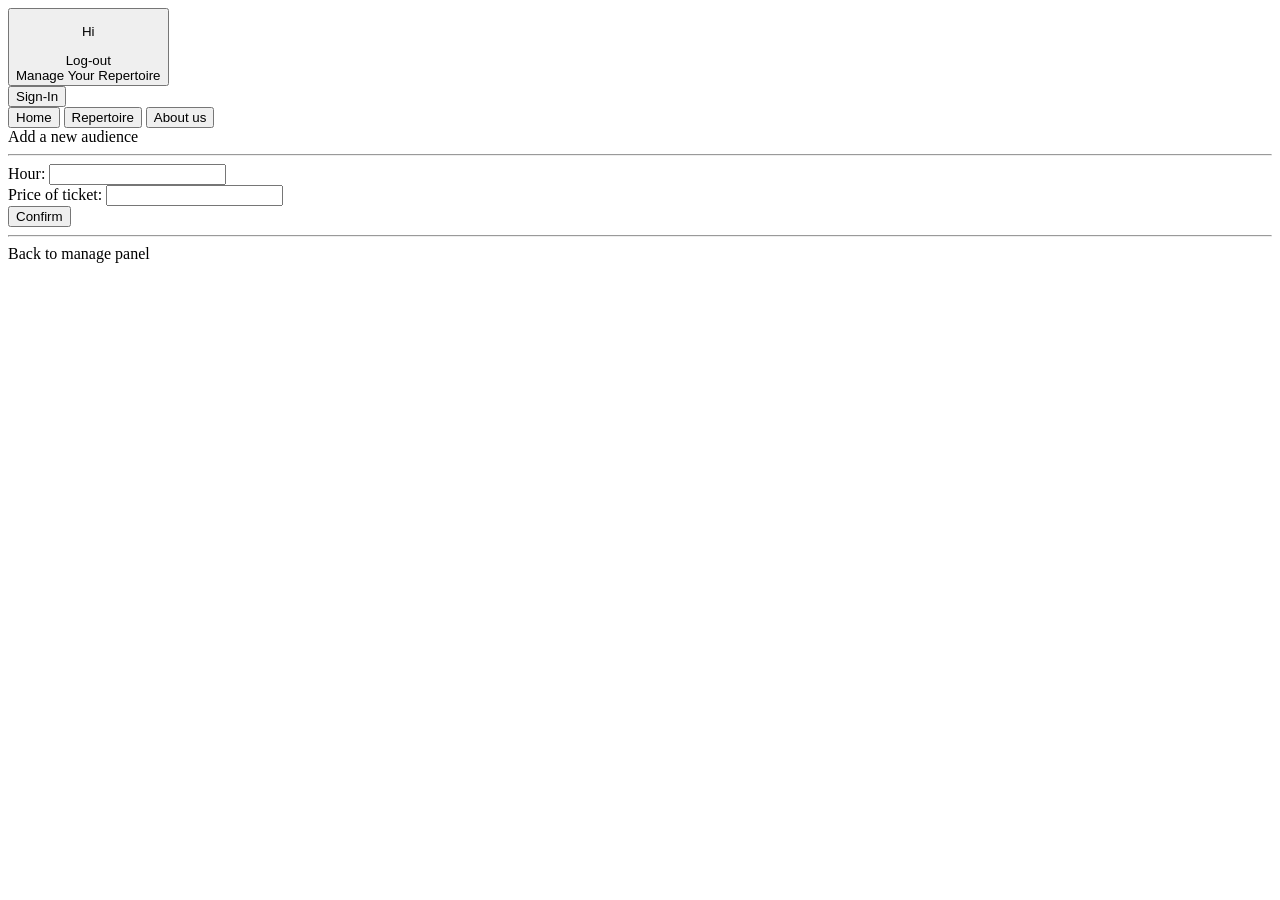
<file: src/main/resources/templates/audience-form.html>
<!DOCTYPE html>
<html lang="en" xmlns:th="http://www.thymeleaf.org" xmlns:sec="http://www.thymeleaf.org/thymeleaf-extras-springsecurity5">
<head>
<meta charset="utf-8">
    <meta name="viewport" content="width=device-width, initial-scale=1, shrink-to-fit=no">
	
	<link rel="stylesheet" th:href="@{/css/form-css.css}"/>
	<link rel="stylesheet" type="text/css" th:href="@{/css/fontello.css}"/>
	<link rel="stylesheet" type="text/css" th:href="@{/css/animation.css}"/>
	
	
	<title>Repertoire</title>
</head>
<body>
	<header id="header">
		<nav id="nav">
			<div id="navigate">
			<div>
				<button type="button" id="user-menu" sec:authorize="isAuthenticated()"  >
					<div id="user">
						<p>Hi</p>
						<p th:text="${name}"></p>
						<p>
							<i class="icon-down-open-big"></i>
						</p>
						<span style="clear:both;"></span>
					</div>
					<div id="logout" onclick="window.location.href='/logout'">
						Log-out
					</div>
					<div sec:authorize="hasRole('ROLE_ADMIN')" id="manage" onclick="window.location.href='/repertoire/manage'">
						Manage Your Repertoire
					</div>
				</button>
				</div>
			<div>
					<button sec:authorize="!isAuthenticated()" type="button" class="nav-btn" id="btn-sign" onclick="window.location.href='/login'">Sign-In</button>
			</div>	
			<div>
				<button type="button" class="nav-btn" onclick="window.location.href='/home'">Home</button>
				<button type="button" class="nav-btn" onclick="window.location.href='/repertoire/list'">Repertoire</button>
				<button type="button" class="nav-btn" onclick="window.location.href='/login'">About us</button>
			</div>
			
			</div>
		</nav>
	</header>
	
	<div id="container">
		<div th:onclick="show()">
		<span>Add a new audience</span>
		<hr>
			<form action="#" th:action="@{/repertoire/manage/audience/save/(meetingId=${param.meetingId})}"
 							 th:object="${audience}" method="POST">

 				<input type="hidden" th:field="*{audienceId}">
 				
 				<div class="form-box">
	 				<label for="fhour" class="form-label">Hour:</label>
	 				<input id="fhour" type="text" th:field="*{hour}"
	 						class="form-field">
 				</div>
 				
 				<div class="form-box">		
	 				<label for="fprice" class="form-label">Price of ticket:</label>
	 				<input id="fprice" type="text" th:field="*{price}"
	 						class="form-field" >
 				</div>

 				<button type="submit" class="btn-submit">Confirm</button>						 
 			</form>
 			
 			<hr>
 			<a th:href="@{/repertoire/manage}" >Back to manage panel</a>
		</div>
	</div>
	
	<footer></footer>
</body>

</html>
<script th:src="@{/js/form-js.js}"></script>
</file>
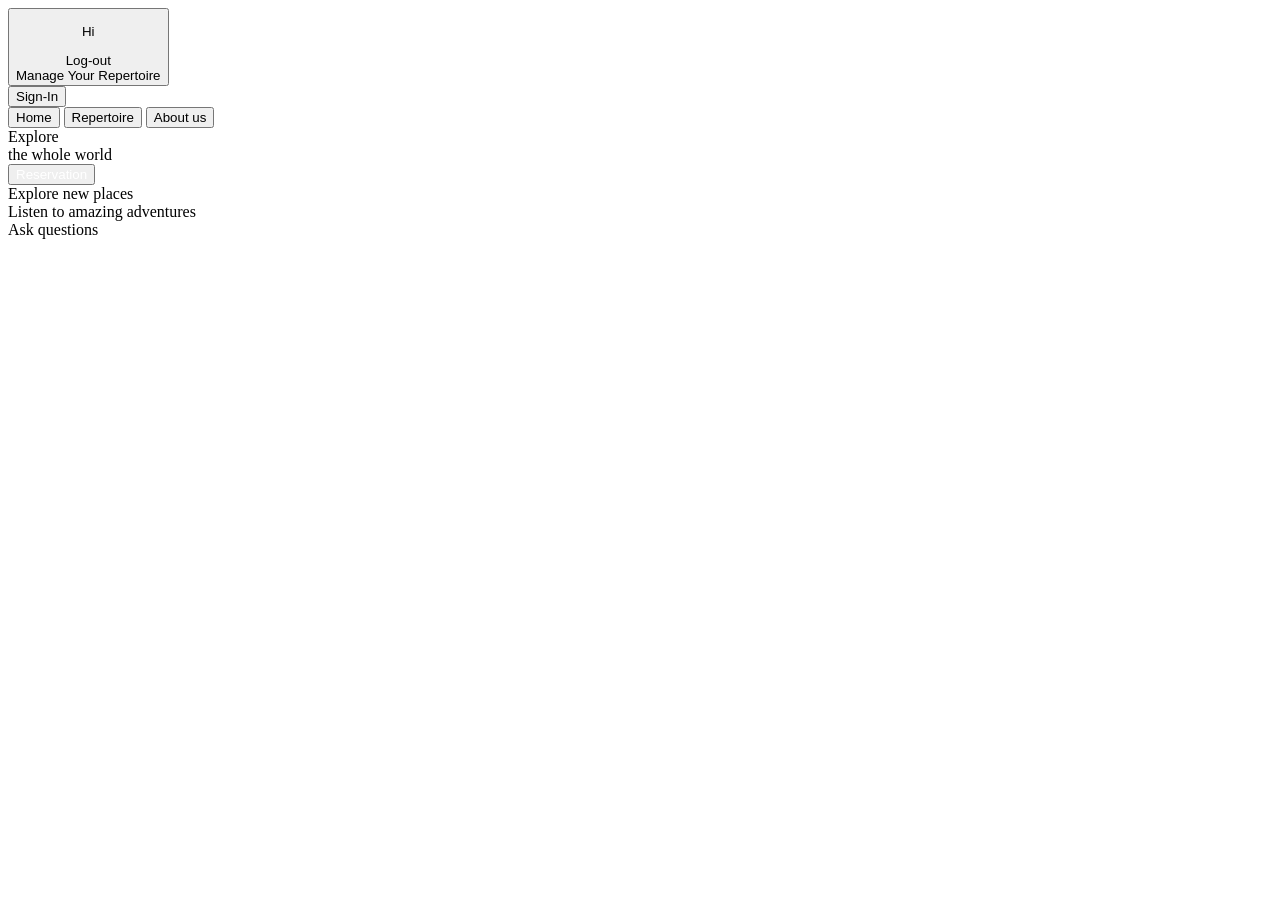
<file: src/main/resources/templates/home.html>
<!DOCTYPE html>
<html lang="en" xmlns:th="http://www.thymeleaf.org" xmlns:sec="http://www.thymeleaf.org/thymeleaf-extras-springsecurity5">
<head>
<meta charset="utf-8">
		<title>Home</title>
		<link rel="stylesheet" th:href="@{/css/home-css.css}"/>
		<link rel="stylesheet" type="text/css" th:href="@{/css/fontello.css}"/>
		<link rel="stylesheet" type="text/css" th:href="@{/css/animation.css}"/>
		
		<link href="https://fonts.googleapis.com/css2?family=Roboto&display=swap" rel="stylesheet">
</head>
<body>
	
	<header id="header">
		<nav id="nav">
			<div id="navigate">
			<div>
				<button type="button" id="user-menu" sec:authorize="isAuthenticated()"  >
					<div id="user">
						<p>Hi</p>
						<p th:text="${name}"></p>
						<p>
							<i class="icon-down-open-big"></i>
						</p>
						<span style="clear:both;"></span>
					</div>
					<div id="logout" onclick="window.location.href='/logout'">
						Log-out
					</div>
					<div sec:authorize="hasRole('ROLE_ADMIN')" id="manage" onclick="window.location.href='/repertoire/manage'">
						Manage Your Repertoire
					</div>
				</button>
				</div>
			<div>
					<button sec:authorize="!isAuthenticated()" type="button" class="nav-btn" id="btn-sign" onclick="window.location.href='/login'">Sign-In</button>
			</div>	
			<div>
				<button type="button" class="nav-btn" onclick="window.location.href='/home'">Home</button>
				<button type="button" class="nav-btn" onclick="window.location.href='/repertoire/list'">Repertoire</button>
				<button type="button" class="nav-btn" onclick="window.location.href='/repertoire/list'">About us</button>
			</div>
			
			</div>
		</nav>
		
		<div id="div-signboard">
			<div class="sentense-signboard">Explore</div>
			<div class="sentense-signboard">the whole world</div>
			<div class="sentense-signboard">
				<button type="button" id="res-btn" onclick="window.location.href='/repertoire/list'"><span id="spn-res"><span style="color:white;">Reservation</span></span></button>
			</div>
		</div>
	</header>
	
	 <div id="container">
		<div id="box">
			<div class="sqrt" onclick="window.location.href='/repertoire/list'">	
				<div class=inf>Explore new places</div>
				<div class=inf-img>
					<i class="icon-globe"></i>
				</div>
				<div style="clear: both;"></div>
			</div>
			<div class="sqrt" onclick="window.location.href='/repertoire/list'">
				<div class=inf>Listen to amazing adventures</div>
				<div class=inf-img>
					<i class="icon-group"></i>
				</div>
				<div style="clear: both;"></div>
			</div>
			<div class="sqrt" onclick="window.location.href='/repertoire/list'"> 
				<div class=inf>Ask questions</div>
				<div class=inf-img>
					<i class="icon-help"></i>
				</div>
				<div style="clear: both;"></div>				
			</div>
			<div style="clear: both;"></div>
		</div>
	</div>
	<footer>
	</footer>
</body>
</html>
</file>
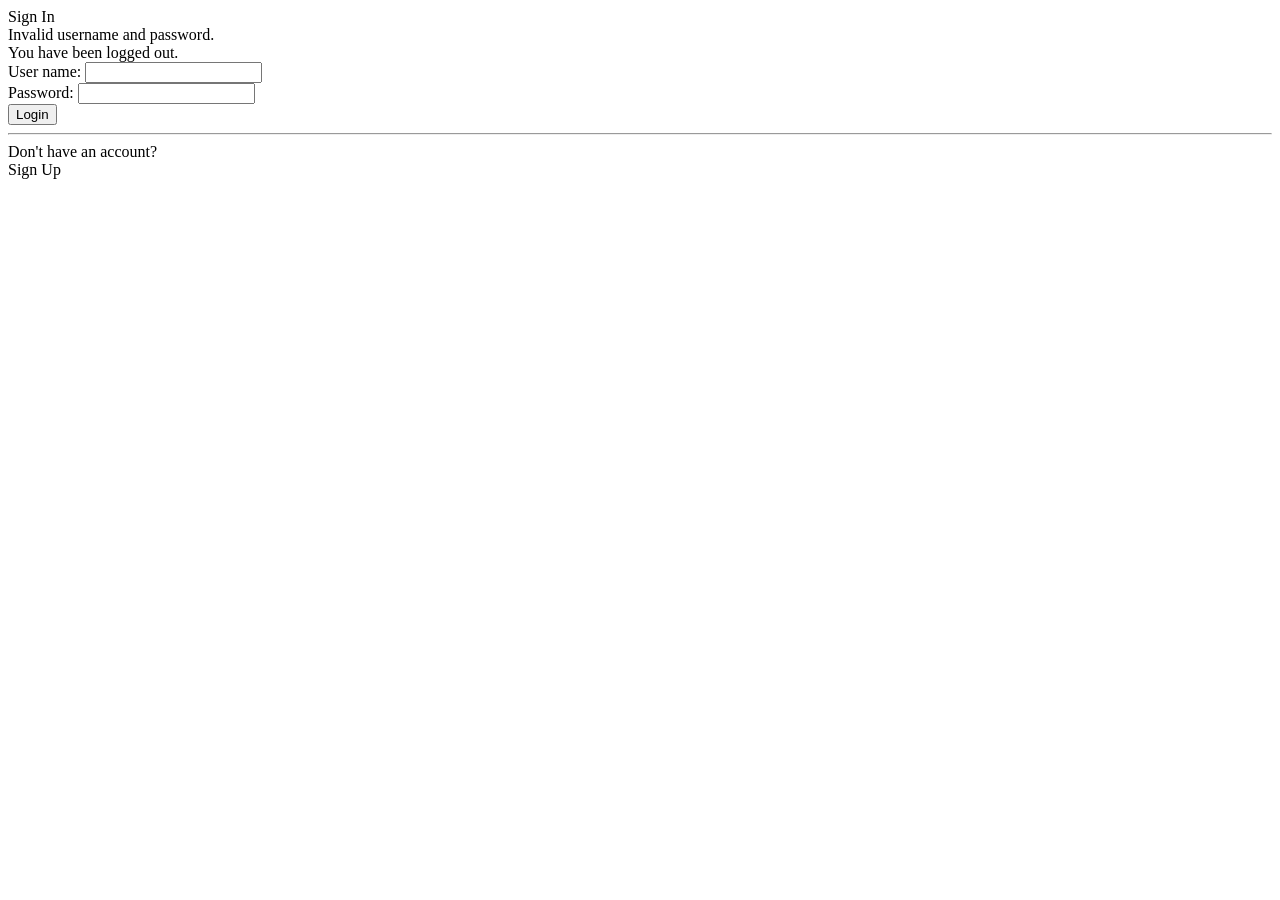
<file: src/main/resources/templates/login.html>
<!DOCTYPE html>
<html lang="en" xmlns:th="http://www.thymeleaf.org" xmlns:sec="http://www.thymeleaf.org/thymeleaf-extras-springsecurity5">
<head>
<meta charset="utf-8">
    <meta name="viewport" content="width=device-width, initial-scale=1, shrink-to-fit=no">

	<link rel="stylesheet" th:href="@{/css/login-css.css}"/>
	<link rel="stylesheet" type="text/css" th:href="@{/css/fontello.css}"/>
	<link rel="stylesheet" type="text/css" th:href="@{/css/animation.css}"/>
		
	<link href="https://fonts.googleapis.com/css2?family=Roboto&display=swap" rel="stylesheet">
	<title>TripMeeting - Login</title>
</head>
<body>

	
	<div id="photo"></div>
	<div id="container">
		<div id=sign-in-box>
			<div id="top-text">Sign In</div>
			<form action="#" th:action="@{/authenticateTheUser}"  method="POST">

				    <div class="input-box">
				        <div class="col-xs-15">
				            <div>
								
								<!-- Check for login error -->
								<div th:if="${param.error != null}">		            
									<div class="error-text">
										Invalid username and password.
									</div>
								</div>	
									       
								<!-- Check for logout -->
								
								<div th:if="${param.logout != null}">
									<div class="error-text">
										You have been logged out.
									</div>
							    </div>

				            </div>
				        </div>
				    </div>

					<div class="input-box">
						<label for="fname" class="form-label">User name:</label>
						<input id="fname" name="username" type="text">
					</div>

					<div class="input-box">
						<label for="fpassword" class="form-label">Password:</label>
						<input id="fpassword" name="password" type="password">
					</div>

					<div id="confirm-box">						
						<button type="submit" id="submit-button">Login</button>
					</div>
					
					<input type="hidden"
						   name="${_csrf.parameterName}"
						   value="${_csrf.token}"/>
					<hr>
					<div id="bottom-text">
						<div id="ask">Don't have an account?</div>
						<div id="link"><a th:href="@{/registration}">Sign Up</a></div>
						<div class="clear"></div>
					</div>
				</form>
				
			</div>
		</div>
	<div class="clear"></div>
</body>
</html>
</file>
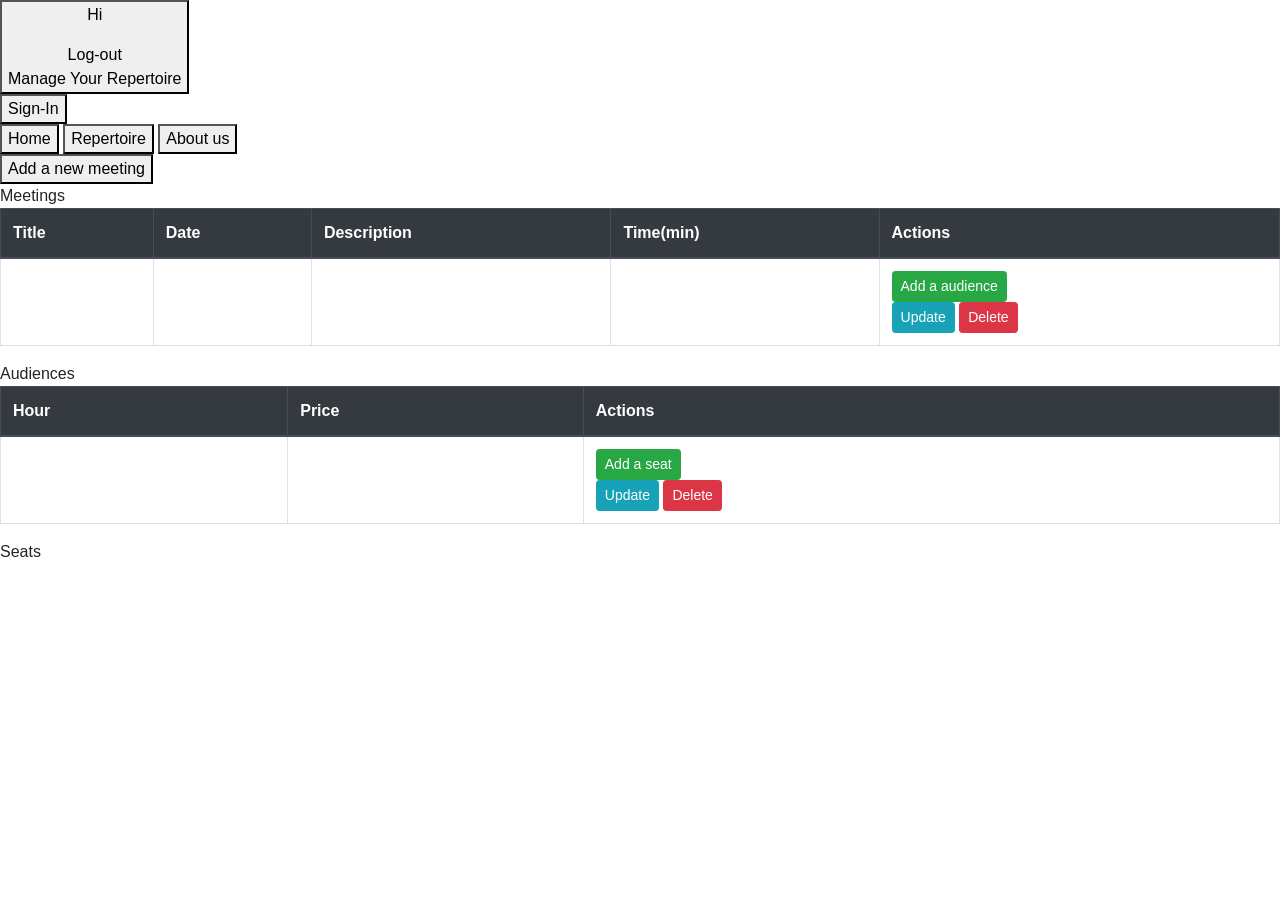
<file: src/main/resources/templates/manage.html>
<!DOCTYPE html>
<html lang="en" xmlns:th="http://www.thymeleaf.org" xmlns:sec="http://www.thymeleaf.org/thymeleaf-extras-springsecurity5">
<head>
<meta charset="utf-8">
    <meta name="viewport" content="width=device-width, initial-scale=1, shrink-to-fit=no">
	<!--  <meta name="_csrf" content="${_csrf.token}"/>-->
	<meta name="_csrf" th:content="${_csrf.token}"/>
	<meta name="_csrf_header" th:content="${_csrf.headerName}"/>
	
	
	
	<link rel="stylesheet" href="https://stackpath.bootstrapcdn.com/bootstrap/4.5.0/css/bootstrap.min.css" integrity="sha384-9aIt2nRpC12Uk9gS9baDl411NQApFmC26EwAOH8WgZl5MYYxFfc+NcPb1dKGj7Sk" crossorigin="anonymous">
	<link rel="stylesheet" th:href="@{/css/manage-css.css}"/>
	<link rel="stylesheet" type="text/css" th:href="@{/css/fontello.css}"/>
	<link rel="stylesheet" type="text/css" th:href="@{/css/animation.css}"/>
		
	<title>Repertoire</title>
</head>
<body>
	<header id="header">
		<nav id="nav">
			<div id="navigate">
			<div>
				<button type="button" id="user-menu" sec:authorize="isAuthenticated()"  >
					<div id="user">
						<p>Hi</p>
						<p th:text="${name}"></p>
						<p>
							<i class="icon-down-open-big"></i>
						</p>
						<span style="clear:both;"></span>
					</div>
					<div id="logout" onclick="window.location.href='/logout'">
						Log-out
					</div>
					<div sec:authorize="hasRole('ROLE_ADMIN')" id="manage" onclick="window.location.href='/repertoire/manage'">
						Manage Your Repertoire
					</div>
				</button>
				</div>
			<div>
					<button sec:authorize="!isAuthenticated()" type="button" class="nav-btn" id="btn-sign" onclick="window.location.href='/login'">Sign-In</button>
			</div>	
			<div>
				<button type="button" class="nav-btn" onclick="window.location.href='/home'">Home</button>
				<button type="button" class="nav-btn" onclick="window.location.href='/repertoire/list'">Repertoire</button>
				<button type="button" class="nav-btn" onclick="window.location.href='/login'">About us</button>
			</div>
			
			</div>
		</nav>
	</header>
	
		<div id="container">
			
			<div id="container-fluid">
				<div id='btn-box'>
					<button onclick="addMeeting()" class="add-btn">Add a new meeting</button>
				</div>
			
				<div class="table-box">
				<span class="db-name-spn">Meetings</span>
				<table class="table table-bordered table-hover">
					<thead class="thead-dark">
						<tr>
							<th>Title</th>
							<th>Date</th>
							<th>Description</th>			
							<th>Time(min)</th>
							<th>Actions</th>	
						</tr>
					</thead>
					
					<tbody>
						<tr th:each="meeting, state : ${meetings}" th:onclick="'setAudiences('+${state.index}+', this)'">
							<td th:text="${meeting.title}" />
							<td th:text="${meeting.date}"/>
							<td th:text="${meeting.description}"/>
							<td th:text="${meeting.runningTime}"/>
							<td>
								<div th:if="${meeting.audiences.size()}!=7">
									<a th:href="@{/repertoire/manage/audience/add(meetingId=${meeting.meetingId})}"
										class="btn btn-success btn-sm">
										Add a audience
									</a>
								</div>
								<a th:href="@{/repertoire/manage/meeting(meetingId=${meeting.meetingId})}"
									class="btn btn-info btn-sm">
									Update
								</a>
								
								<a th:href="@{/repertoire/manage/meeting/delete(meetingId=${meeting.meetingId})}"
									class="btn btn-danger btn-sm"
									onclick="if (!(confirm('Are you sure you want to delete this meeting?'))) return false">
									Delete
								</a>
							</td>
						</tr>
					</tbody>
				</table>
				</div>
				
				<div class="table-box">
				<span class="db-name-spn">Audiences</span>
				<table class="table table-bordered table-hover" id="myTable">
					<thead class="thead-dark">
						<tr>
							<th>Hour</th>
							<th>Price</th>
							<th>Actions</th>			
						</tr>
					</thead>
					<tbody  class="tbody-audience" th:each="meeting, state1 : ${meetings}">
						  <tr th:each="audience, state2 : ${meeting.audiences}" th:onclick="'setSeats('+${state1.index}+', '+${state2.index}+', this)'">
							<td th:text="${audience.hour}"/>
							<td th:text="${audience.price}"/>
							<td> 
								<div th:if="${audience.seats.size()}!=21">
									<a th:href="@{/repertoire/manage/seat/add(audienceId=${audience.audienceId})}"
										class="btn btn-success btn-sm">
										Add a seat
									</a>
								</div>
							    <a th:href="@{/repertoire/manage/audience(meetingId=${meeting.meetingId}, audienceId=${audience.audienceId})}"
									class="btn btn-info btn-sm">
									Update
								</a>
								
								<a th:href="@{/repertoire/manage/audience/delete(audienceId=${audience.audienceId})}"
									class="btn btn-danger btn-sm"
									onclick="if (!(confirm('Are you sure you want to delete this audience?'))) return false">
									Delete
								</a>
							</td>
						</tr>
					</tbody>
				</table>
				</div>
				
				<div class="table-box">
				<span class="db-name-spn">Seats</span>
				<table style="display:none;" class="table table-bordered table-hover hide" th:each="meeting : ${meetings}"> 
					<thead class="thead-dark">
						<tr>
							<th>Name</th>
							<th>UserId</th>
							<th>Actions</th>			
						</tr>
					</thead>
					
					<tbody class="tbody-seat" th:each="audience, state : ${meeting.audiences}">
						
						<tr  class="tr-seat" th:each="seat, state2 : ${audience.seats}" th:onclick="setSeatElement(this)">
							
							<td th:text="${seat.name}" />
							<td th:text="${seat.userId}"/>
							<td>
								<a th:href="@{/repertoire/manage/seat(audienceId=${audience.audienceId}, seatId=${seat.seatId})}"
									class="btn btn-info btn-sm">
									Update
								</a>
								
								<a th:href="@{/repertoire/manage/seat/delete(seatId=${seat.seatId})}"
									class="btn btn-danger btn-sm"
									onclick="if (!(confirm('Are you sure you want to delete this meeting?'))) return false">
									Delete
								</a>
							</td>
						</tr>
						
					</tbody>
				</table>
				</div>
				<div style="clear:both;"></div>
			</div>
		</div>
		
		<footer></footer>
		

	</body>
</html>
<script th:src="@{/js/form-js.js}"></script>
<script th:inline="javascript" th:src="@{/js/manage-js.js}"></script>
</file>
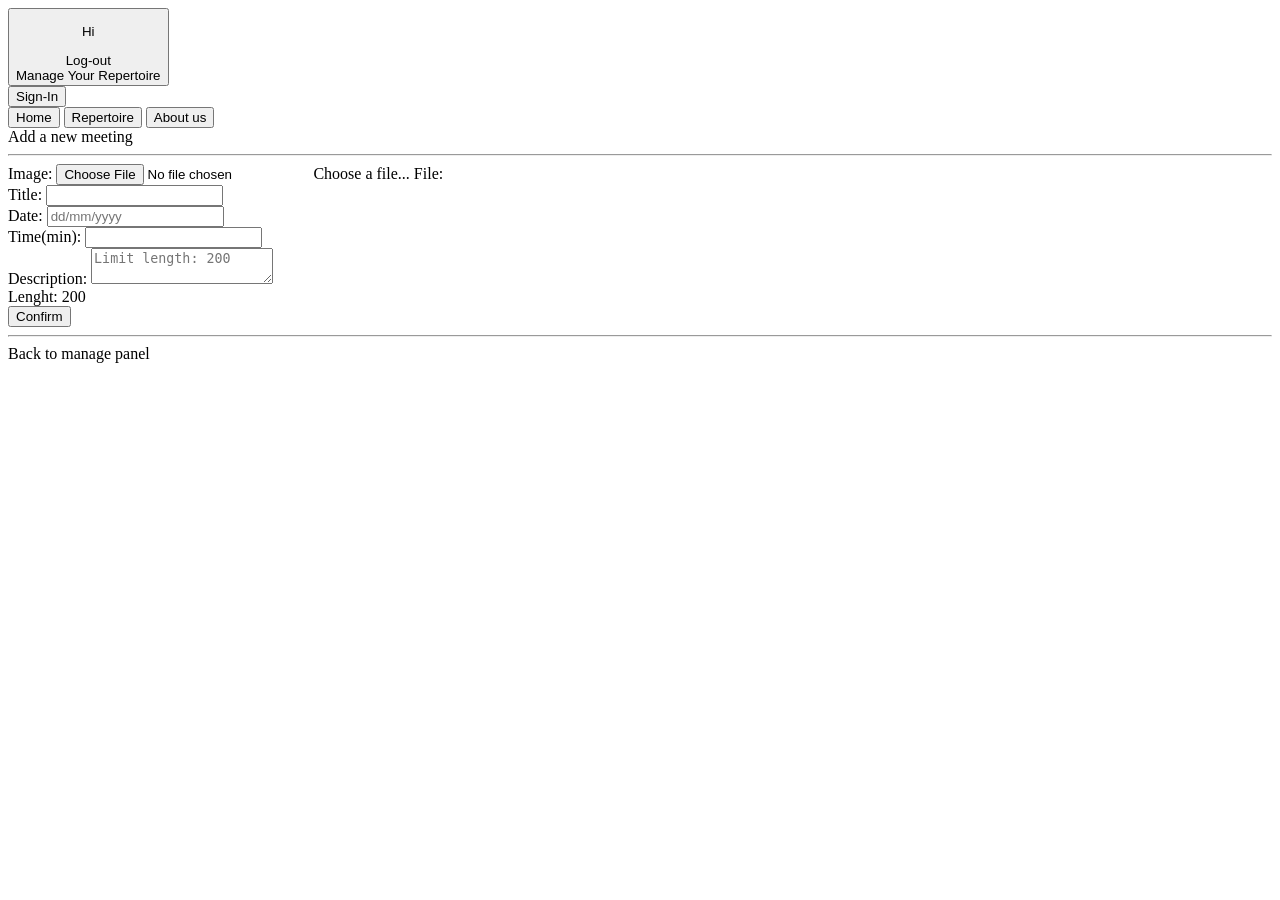
<file: src/main/resources/templates/meeting-form.html>
<!DOCTYPE html>
<html lang="en" xmlns:th="http://www.thymeleaf.org" xmlns:sec="http://www.thymeleaf.org/thymeleaf-extras-springsecurity5">
<head>
<meta charset="utf-8">
    <meta name="viewport" content="width=device-width, initial-scale=1, shrink-to-fit=no">

	<link rel="stylesheet" type="text/css" th:href="@{/css/fontello.css}"/>
	<link rel="stylesheet" type="text/css" th:href="@{/css/animation.css}"/>
	<link rel="stylesheet" th:href="@{/css/form-css.css}"/>
	
		
	<title>Repertoire</title>
</head>
<body>
	<header id="header">
		<nav id="nav">
			<div id="navigate">
			<div>
				<button type="button" id="user-menu" sec:authorize="isAuthenticated()"  >
					<div id="user">
						<p>Hi</p>
						<p th:text="${name}"></p>
						<p>
							<i class="icon-down-open-big"></i>
						</p>
						<span style="clear:both;"></span>
					</div>
					<div id="logout" onclick="window.location.href='/logout'">
						Log-out
					</div>
					<div sec:authorize="hasRole('ROLE_ADMIN')" id="manage" onclick="window.location.href='/repertoire/manage'">
						Manage Your Repertoire
					</div>
				</button>
				</div>
			<div>
					<button sec:authorize="!isAuthenticated()" type="button" class="nav-btn" id="btn-sign" onclick="window.location.href='/login'">Sign-In</button>
			</div>	
			<div>
				<button type="button" class="nav-btn" onclick="window.location.href='/home'">Home</button>
				<button type="button" class="nav-btn" onclick="window.location.href='/repertoire/list'">Repertoire</button>
				<button type="button" class="nav-btn" onclick="window.location.href='/login'">About us</button>
			</div>
			
			</div>
		</nav>
	</header>
	
	<div id="container">
		<div>
		<span>Add a new meeting</span>
		<hr>
			<form action="#" th:action="@{/repertoire/manage/meeting/save}"
 							 th:object="${meeting}" enctype="multipart/form-data" method="POST" >
 				
 				<input type="hidden" th:field="*{meetingId}" multiple>
 				<div class="form-box">
 					<label class="form-label">Image:</label>
 					<input id="fimg" type="file" name="files" accept=".jpg"
	 						class="form-field">
	 				<label for="fimg" id="lab-file">Choose a file...</label>
	 				<span>
	 					<span id="file-spn">File:</span>
	 					<span id="file-name"></span>
	 				</span>
	 				
 				</div>
 				<div class="form-box">
	 				<label for="ftitle" class="form-label">Title:</label>
	 				<input id="ftitle" type="text" th:field="*{title}"
	 						class="form-field">
 				</div>
 				
 				<div class="form-box">		
	 				<label for="fdate" class="form-label">Date:</label>
	 				<input id="fdate" type="text" th:field="*{date}"
	 						class="form-field" placeholder="dd/mm/yyyy">
 				</div>
 				
 				<div class="form-box">
	 				<label for="ftime" class="form-label">Time(min):</label>
	 				<input id="ftime" type="text" th:field="*{runningTime}"
	 						class="form-field" >
 				</div>
 				
 				<div class="form-box">
	 				<label for="fdesc" class="form-label">Description:</label>
	 				<textarea maxlength="200" id="fdesc"  th:field="*{description}" placeholder="Limit length: 200"
	 						class="form-field" ></textarea> 				
 				</div>
 				<div id="textLength">Lenght: <span id="length">200</span></div>
 				<button type="submit" class="btn-submit">Confirm</button>						 
 			</form>
 			
 			<hr>
 			<a th:href="@{/repertoire/manage}" >Back to manage panel</a>
		</div>
	</div>
	
	<footer></footer>
</body>
</html>
<script th:src="@{/js/form-js.js}"></script>
<script th:src="@{/js/meeting-form-js.js}"></script>
</file>
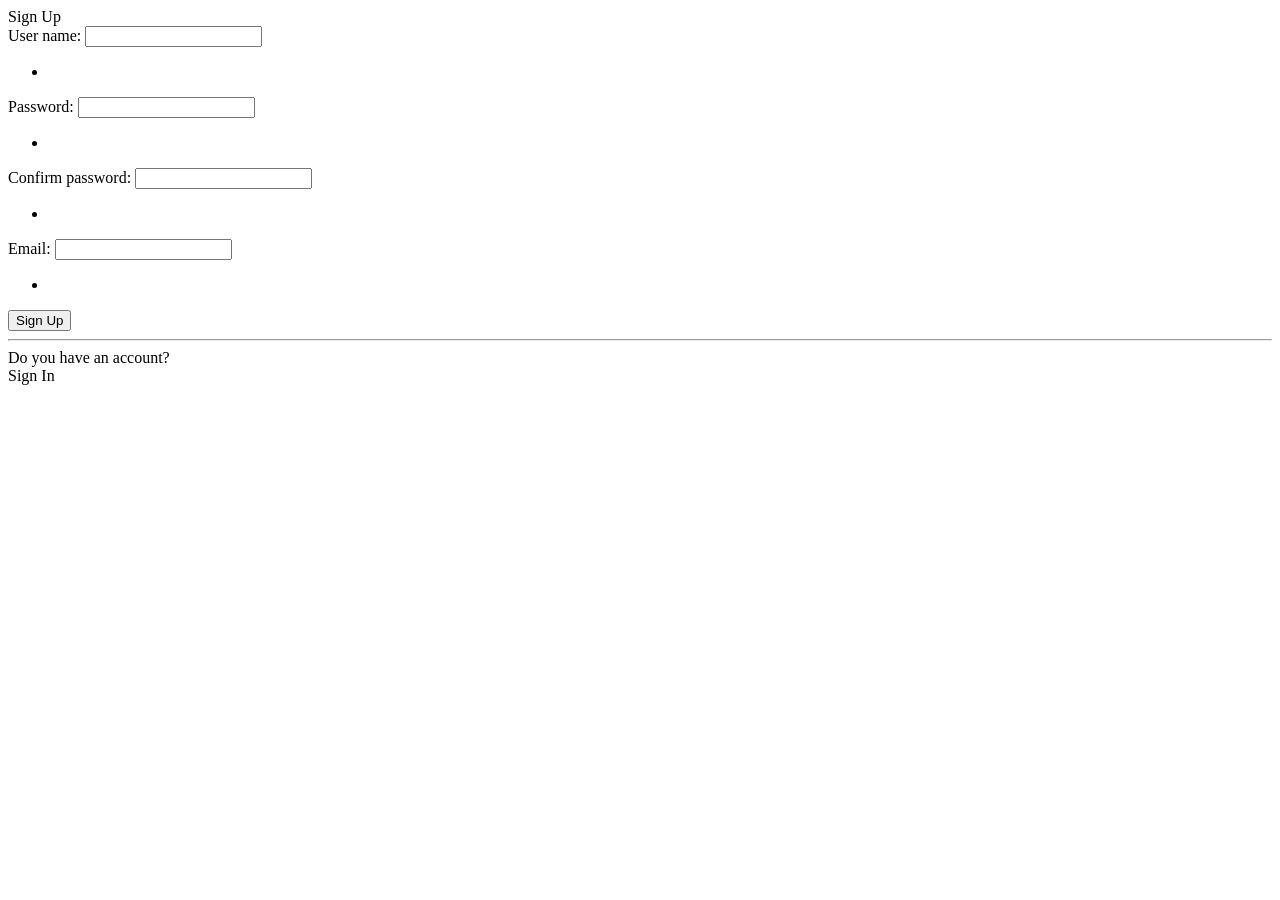
<file: src/main/resources/templates/registration.html>
<!DOCTYPE html>
<html lang="en" xmlns:th="http://www.thymeleaf.org" xmlns:sec="http://www.thymeleaf.org/thymeleaf-extras-springsecurity5">
<head>
<meta charset="utf-8">
    <meta name="viewport" content="width=device-width, initial-scale=1, shrink-to-fit=no">

	<link rel="stylesheet" th:href="@{/css/login-css.css}"/>
	<link rel="stylesheet" type="text/css" th:href="@{/css/fontello.css}"/>
	<link rel="stylesheet" type="text/css" th:href="@{/css/animation.css}"/>
		
	<link href="https://fonts.googleapis.com/css2?family=Roboto&display=swap" rel="stylesheet">
	<title>TripMeeting - Registration</title>
</head>
<body>

	
	<div id="photo"></div>
	<div id="container">
		<div id=sign-in-box>
			<div id="top-text">Sign Up</div>
			<form action="#" th:action="@{/processRegistrationForm}"  th:object="${crmUser}" method="POST">

				    <div class="form-group">
				        <div class="col-xs-15">
				            <div>
								<div th:if="${registrationError}" class="error-text">
									<span th:text="${registrationError}"></span>
								</div>																	
				            </div>
				        </div>
					</div>

					<div class="input-box">
						<label for="fname" class="form-label">User name:</label>
						<input maxlength="10" id="fname" th:field="*{userName}" type="text">
					</div>
					
					<div th:if="${#fields.hasErrors('userName')}" class="error-text">
						<ul>
							<li th:each="err : ${#fields.errors('userName')}" th:text="'User name ' + ${err}" />
						</ul>						
					</div>

					<div class="input-box">
						<label for="fpassword" class="form-label">Password:</label>
						<input id="fpassword" th:field="*{password}" type="password">
					</div>
					
					<div th:if="${#fields.hasErrors('password')}" class="error-text">
						<ul>
						  	<li th:each="err : ${#fields.errors('password')}" th:text="'Password ' + ${err}" />
						</ul>						
					</div>
					
					<div class="input-box">
						<label for="fpassword" class="form-label">Confirm password:</label>
						<input id="fpassword" th:field="*{matchingPassword}" type="password">
					</div>
					
					<div th:if="${#fields.hasErrors('matchingPassword')}" class="error-text">
						<ul>
						  	<li th:each="err : ${#fields.errors('matchingPassword')}" th:text="'Password ' + ${err}" />
						</ul>						
					</div>
					
					<div class="input-box">
						<label for="femail" class="form-label">Email:</label>
						<input id="femail" th:field="*{email}" type="text">
					</div>
					
					<div th:if="${#fields.hasErrors('email')}" class="error-text">
						<ul>
						  	<li th:each="err : ${#fields.errors('email')}" th:text="'Email ' + ${err}" />
						</ul>						
					</div>

					<div id="confirm-box">						
						<button type="submit" id="submit-button">Sign Up</button>
					</div>
						   
					<hr>
					<div id="bottom-text">
						<div id="ask">Do you have an account?</div>
						<div id="link"><a th:href="@{/login}">Sign In</a></div>
						<div class="clear"></div>
					</div>
				</form>
				
			</div>
		</div>
	<div class="clear"></div>
</body>
</html>
</file>
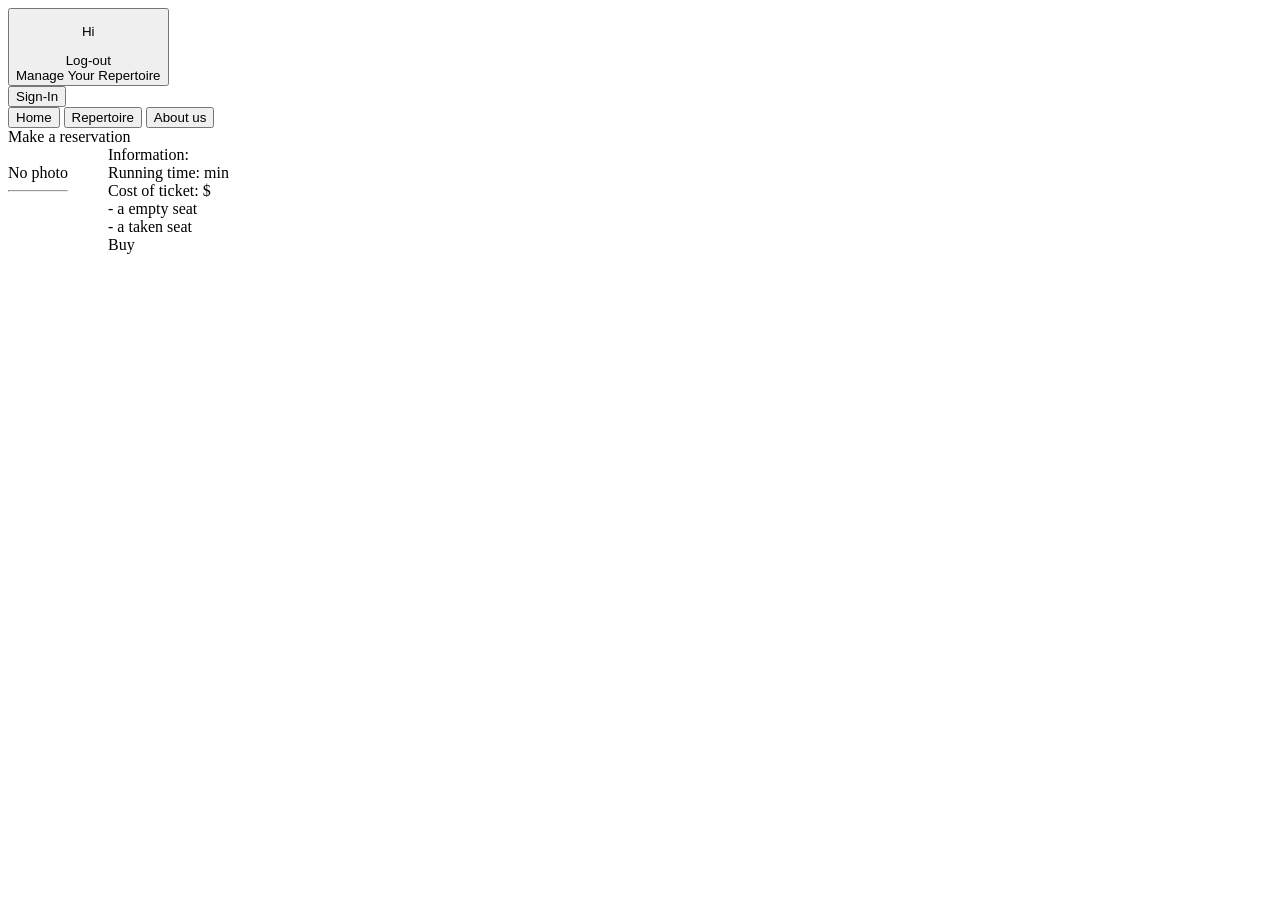
<file: src/main/resources/templates/repertoire.html>
<!DOCTYPE html>
<html lang="en" layout:decorator="layout/default" xmlns:layout="http://www.thymeleaf.org/"  xmlns:th="http://www.thymeleaf.org" xmlns:sec="http://www.thymeleaf.org/thymeleaf-extras-springsecurity5">
<head>
<meta charset="utf-8">
    <meta name="viewport" content="width=device-width, initial-scale=1, shrink-to-fit=no">
	  <!--  <meta name="_csrf" content="${_csrf.token}"/> -->
	<meta name="_csrf" th:content="${_csrf.token}"/>
	<meta name="_csrf_header" th:content="${_csrf.headerName}"/>
	
	<link rel="stylesheet" th:href="@{/css/repertoire-css.css}"/>
	<link rel="stylesheet" type="text/css" th:href="@{/css/fontello.css}"/>
	<link rel="stylesheet" type="text/css" th:href="@{/css/animation.css}"/>
	<script th:inline="javascript" type="text/javascript">
		var seats = [];
			
		function findIndex(meetingIndex, audienceIndex){
			var index = 0;
			var i = 0;
				
			[# th:each="meeting : ${meetings}"]	
				
				if(i<meetingIndex){
					
					index = index+[[${meeting.audiences.size()}]];
					i++;
				}
			[/]
			
			index = parseInt(index) + parseInt(audienceIndex);
			
			return index;
		}
	
		function on(meetingIndex, audienceIndex) {
			
			let index = findIndex(meetingIndex, audienceIndex);
	
			document.getElementsByClassName("overlay")[index].style.display ="block";
			
		}
	
		function off(meetingIndex, audienceIndex) {
			let index = findIndex(meetingIndex, audienceIndex);
	
			document.getElementsByClassName("overlay")[index].style.display = "none";
			
			if(seats.length!=0){
				seats=[];
				location.reload();
			}
		}				
								
		
		function removeItem(array, value) {
			  var index = array.indexOf(value);
			  if (index > -1) {
			    array.splice(index, 1);
			  }
			  return array;
			}
	
		function add(buttonElement){
			
			if(seats.indexOf(buttonElement.getElementsByClassName("e")[0].textContent) == -1)
			{
				buttonElement.style.backgroundColor = "#7dd847";
				seats.push(buttonElement.getElementsByClassName("e")[0].textContent);
			}else{
				buttonElement.style.backgroundColor = "#bcf8c0";
				seats = removeItem(seats, buttonElement.getElementsByClassName("e")[0].textContent);
			}
			
		}
		
		
		function buy(meetingId, audienceId, meetingIndex, audienceIndex){
			for(let i=0; i<document.getElementsByClassName("box-win-seat-empty").length; i++){
				for(let j=0; j<seats.length; j++){
					if(document.getElementsByClassName("box-win-seat-empty")[i].getElementsByClassName("e")[0].textContent == seats[j]){
						document.getElementsByClassName("box-win-seat-empty")[i].style.backgroundColor = "#bcf8c0";
					}	
				}
			}
			send(meetingId, audienceId);
			off(meetingIndex, audienceIndex);
			
		}
		
		
		function send(meetingId, audienceId){
			var token = $("meta[name='_csrf']").attr("content");
			var header = $("meta[name='_csrf_header']").attr("content");
			
			var headers={};
			
			headers[header]=token;
			$.ajax({
				  url: "/repertoire/buy",
				  type: "POST",
				  headers: headers,
				  data: JSON.stringify({ 
					  meetingId : meetingId,
					  audienceId : audienceId,
					  name : seats
					}),
				  contentType:'application/json',
				  success: function() {   
				        location.reload();  
				  },
				  error: function() {
					  alert("Error");
				  }	  
			})
		}
		  
								
	</script>		
	<title>Repertoire</title>
</head>
<body>
	<header id="header">
		<nav id="nav">
			<div id="navigate">
			<div>
				<button type="button" id="user-menu" sec:authorize="isAuthenticated()"  >
					<div id="user">
						<p>Hi</p>
						<p th:text="${name}"></p>
						<p>
							<i class="icon-down-open-big"></i>
						</p>
						<span style="clear:both;"></span>
					</div>
					<div id="logout" onclick="window.location.href='/logout'">
						Log-out
					</div>
					<div sec:authorize="hasRole('ROLE_ADMIN')" id="manage" onclick="window.location.href='/repertoire/manage'">
						Manage Your Repertoire
					</div>
				</button>
				</div>
			<div>
					<button sec:authorize="!isAuthenticated()" type="button" class="nav-btn" id="btn-sign" onclick="window.location.href='/login'">Sign-In</button>
			</div>	
			<div>
				<button type="button" class="nav-btn" onclick="window.location.href='/home'">Home</button>
				<button type="button" class="nav-btn" onclick="window.location.href='/repertoire/list'">Repertoire</button>
				<button type="button" class="nav-btn" onclick="window.location.href='/login'">About us</button>
			</div>
			
			</div>
		</nav>
		
		<div id="div-signboard">
			<div class="sentense-signboard">Make a reservation</div>
		</div>
		<div class="sentense-signboard">
			<i class="icon-down-open-big"></i>
		</div>
	</header>

	<div id="container">
		<div class="box-container" th:each="meeting, state : ${meetings}">
			<div th:text="${meeting.title}+' - '+${meeting.date}"></div>
			<div class="box-item">
				
				
				<div style="float:left;" >
					<img th:onerror="'this.style.display=\'none\'; document.getElementsByClassName(\'lackOfImg\')['+ ${state.index}+'].style.display=\'block\';'" class="box-img" th:src="@{'/image/photos/'+${meeting.title}+'.jpg'}">
					<div class="lackOfImg"><div class="lackOfImg-text">No photo<hr></div></div>
				</div>
				<div style="float:left; margin-left: 40px;">
					<div class="box-inf">Information: </div>
					<div class="box-desc" th:text="${meeting.description}"></div>
					<div class="box-run">Running time: <span th:text="${meeting.runningTime}" ></span> min</div>
					
					<div class="box-hours" th:each="audience, state2 : ${meeting.audiences}">
						<div class="box-hour" th:text="${audience.hour}" sec:authorize="!isAuthenticated()" th:onclick="window.location.href='/login'"></div>
						<div th:if="${state.index==0}">
							
						<div>

							<div class="box-hour" th:text="${audience.hour}" sec:authorize="isAuthenticated()" th:onclick="'on(\''+ ${state.index} +'\',\''+${state2.index} +'\');'"></div>
						</div>
						
						
						</div>
						<div th:if="${state.index!=0}">
							<div class="box-hour" th:text="${audience.hour}" sec:authorize="isAuthenticated()" th:onclick="'on(\''+ ${state.index}+'\',\''+${state2.index} +'\');'"></div>
						</div>
		         
		          		<div class="overlay">
							<div id="reserve-window" >
								<div th:if="${state.index==0}">
									<i th:onclick="'off(\''+ ${state.index} +'\',\''+${state2.index} +'\');'" class="icon-cancel"></i>
								</div>
								<div th:if="${state.index!=0}">
									<i th:onclick="'off(\''+ ${state.index} +'\',\''+${state2.index} +'\');'" class="icon-cancel"></i>
								</div>

								<div id="reserve-box">
									
									<div th:each="seat : ${audience.seats}">
										<div th:if="${seat.getAudienceId()}==${audience.audienceId}">
											<div th:unless="${seat.userId ==''}">
												<div class="box-win-seat-taken">
													<div th:text="${seat.name}"></div>
												</div>
											</div>
											<div th:if="${seat.userId ==''}">
												<div class="box-win-seat-empty" onclick="add(this)" >
													<div class="e" th:text="${seat.name}"></div>
												</div>
											</div>
										</div>
									</div>
								</div>
								<div>
									<div style="float: left;">
										<div class="legend-box">
											<div>Cost of ticket: <span th:text="${audience.price}"></span>$</div>
										</div>
										<div class="legend-box">
											<div class=legend-color style="background-color:#bcf8c0;"></div><div class="legend-text"> - a empty seat </div><div style="clear:both;"></div>
										</div>
										<div class="legend-box">
											<div class=legend-color style="background-color:#e3e4e6;"></div><div class="legend-text"> - a taken seat </div><div style="clear:both;"></div>
										</div>
									</div>
									<div id="btn-confirm" th:onclick="'buy(\'' + ${meeting.meetingId} +'\',\''+ ${state2.index} +'\',\''+ ${state.index} +'\',\''+${state2.index} +'\');'">Buy</div>		
									<div style="clear:both;"></div>				
								</div>
							</div>
						</div>
		          </div>
		          <div style="clear: both;"></div>
				</div>
				<div style="clear:both;"></div>
			</div>
		</div>
	</div>
	
	<footer>
	</footer>
</body>



</html>
<script src="https://ajax.googleapis.com/ajax/libs/jquery/2.1.1/jquery.min.js"></script>
</file>
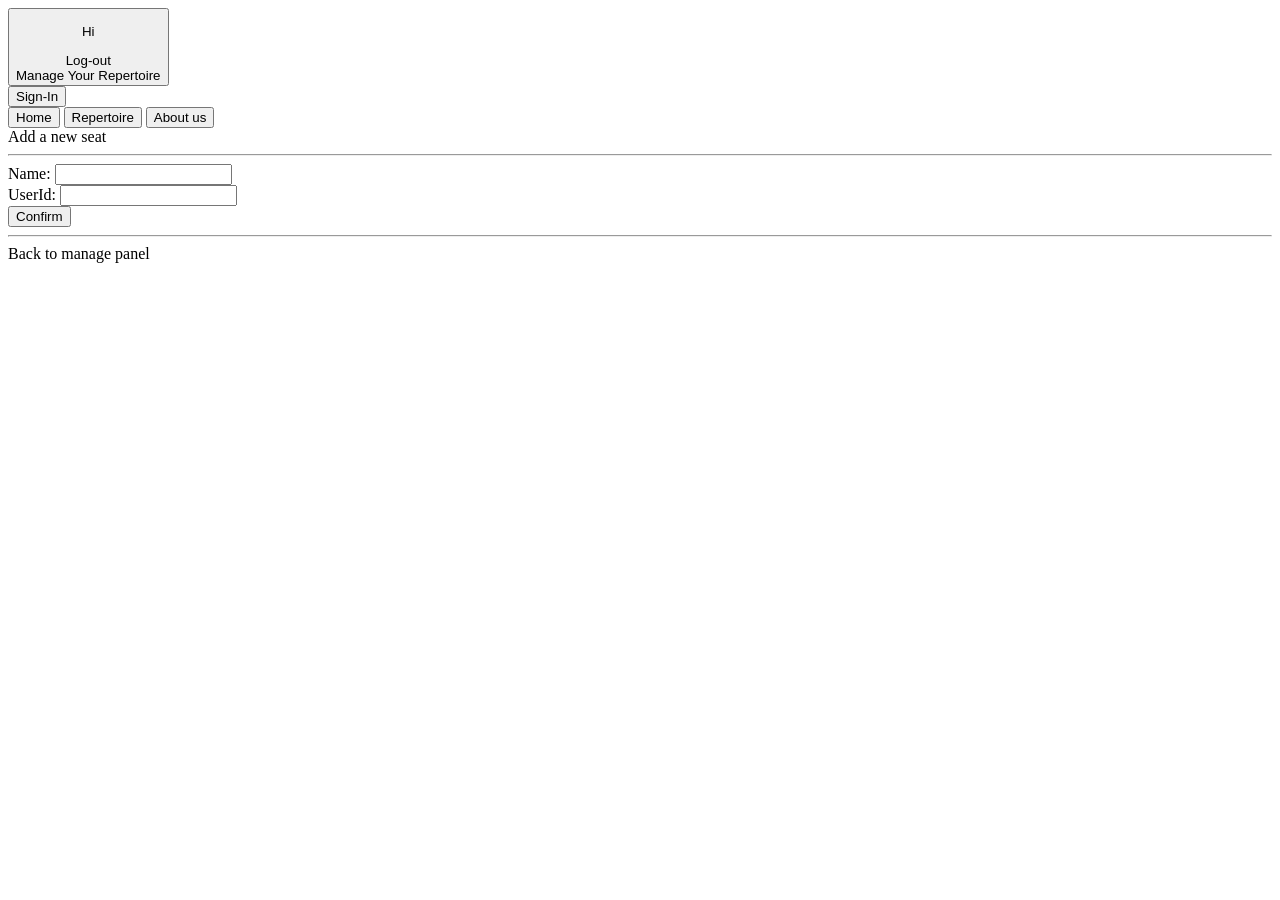
<file: src/main/resources/templates/seat-form.html>
<!DOCTYPE html>
<html lang="en" xmlns:th="http://www.thymeleaf.org" xmlns:sec="http://www.thymeleaf.org/thymeleaf-extras-springsecurity5">
<head>
<meta charset="utf-8">
    <meta name="viewport" content="width=device-width, initial-scale=1, shrink-to-fit=no">
	
	<link rel="stylesheet" th:href="@{/css/form-css.css}"/>
	<link rel="stylesheet" type="text/css" th:href="@{/css/fontello.css}"/>
	<link rel="stylesheet" type="text/css" th:href="@{/css/animation.css}"/>
	
		
	<title>Repertoire</title>
</head>
<body>
	<header id="header">
		<nav id="nav">
			<div id="navigate">
			<div>
				<button type="button" id="user-menu" sec:authorize="isAuthenticated()"  >
					<div id="user">
						<p>Hi</p>
						<p th:text="${name}"></p>
						<p>
							<i class="icon-down-open-big"></i>
						</p>
						<span style="clear:both;"></span>
					</div>
					<div id="logout" onclick="window.location.href='/logout'">
						Log-out
					</div>
					<div sec:authorize="hasRole('ROLE_ADMIN')" id="manage" onclick="window.location.href='/repertoire/manage'">
						Manage Your Repertoire
					</div>
				</button>
				</div>
			<div>
					<button sec:authorize="!isAuthenticated()" type="button" class="nav-btn" id="btn-sign" onclick="window.location.href='/login'">Sign-In</button>
			</div>	
			<div>
				<button type="button" class="nav-btn" onclick="window.location.href='/home'">Home</button>
				<button type="button" class="nav-btn" onclick="window.location.href='/repertoire/list'">Repertoire</button>
				<button type="button" class="nav-btn" onclick="window.location.href='/login'">About us</button>
			</div>
			
			</div>
		</nav>
	</header>
	
	<div id="container">
		<div>
		<span>Add a new seat</span>
		<hr>
			<form action="#" th:action="@{/repertoire/manage/seat/save/(audienceId=${param.audienceId})}"
 							 th:object="${seat}" method="POST">

 				<input type="hidden" th:field="*{seatId}">
 				
 				<div class="form-box">
	 				<label for="fname" class="form-label">Name:</label>
	 				<input id="fname" type="text" th:field="*{name}"
	 						class="form-field">
 				</div>
 				
 				<div class="form-box">		
	 				<label for="fuserId" class="form-label">UserId:</label>
	 				<input id="fuserId" type="text" th:field="*{userId}"
	 						class="form-field" >
 				</div>

 				<button type="submit" class="btn-submit">Confirm</button>						 
 			</form>
 			
 			<hr>
 			<a th:href="@{/repertoire/manage}" >Back to manage panel</a>
		</div>
	</div>
	
	<footer></footer>
</body>

</html>
</file>
